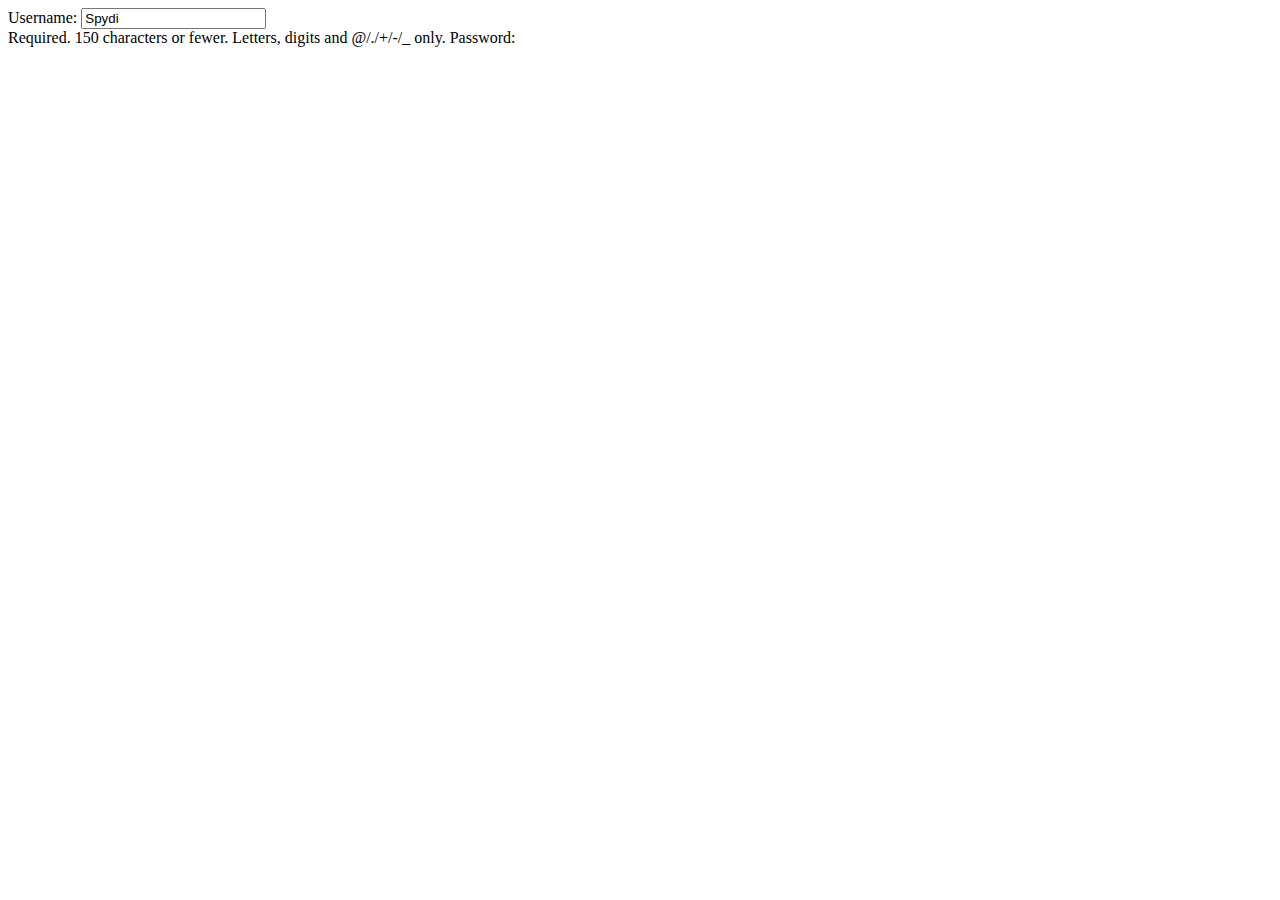
<file: Templates/test.html>
<!DOCTYPE html>
<html>
       <head>
              <title>Testing</title>
       </head>
       <body>

       <!--Description-->
       
       <div  class="jumbotron jumbotron-fluid">
                     
              <tr>
                     <th><label for="id_username">Username:</label>
                     </th>
                     <td><input type="text" name="username" value="Spydi" maxlength="150" required id="id_username"><br><span class="helptext">Required. 150 characters or fewer. Letters, digits and @/./+/-/_ only.</span></td></tr>
            <tr>
       <th>
              <label for="id_password">Password:</label>
       </th>
              <td><div id="id_password"> 

       </div>
               
       </body>
</html>
</file>
